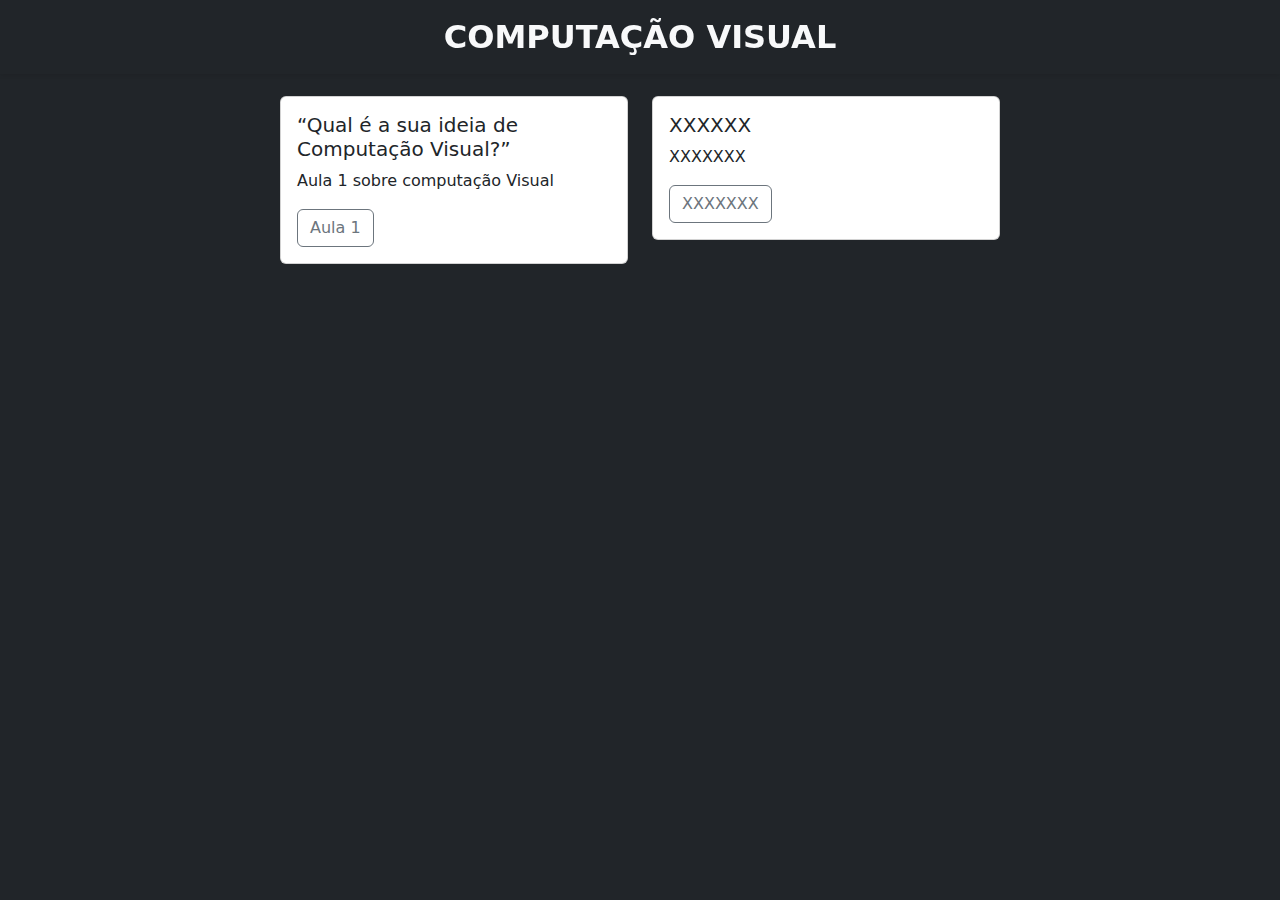
<file: index.html>
<!DOCTYPE html>
<html lang="pt-br">
<head>
    <meta charset='utf-8'>
    <title>Blog</title>
    <meta name="viewport" content="width=device-width, initial-scale=1">
    <link rel="stylesheet" type="text/css" href="css/bootstrap.min.css">
    <link rel="stylesheet" type="text/css" href="css/font-awesome.min.css">
    <link rel="stylesheet" type="text/css" href="css/estilo.css">
    <link rel="icon" href="">
</head>
<body class="bg-dark">
    <nav class="navbar navbar-dark fixed-top bg-dark shadow-sm">
        <div class="container-lg">
          <a class="navbar-brand text-light fw-bold fs-2 mx-auto" href="#">Computação Visual</a>
      </nav>
    <section class="aulas py-5" id="aulas">
      <div class="container-lg py-4">
        <div class="container-lg py-4">
          <div class="row justify-content-center">
            <div class="col-lg-8">
              <div class="row">
                <div class="col-sm-6 mb-3 mb-sm-0">
                  <div class="card">
                    <div class="card-body">
                      <h5 class="card-title">“Qual é a sua ideia de Computação Visual?”</h5>
                      <p class="card-text">Aula 1 sobre computação Visual</p>
                      <a href="aula1.html" class="btn btn-outline-secondary">Aula 1</a>
                    </div>
                  </div>
                </div>
                <div class="col-sm-6">
                  <div class="card">
                    <div class="card-body">
                      <h5 class="card-title">XXXXXX</h5>
                      <p class="card-text">XXXXXXX</p>
                      <a href="#" class="btn btn-outline-secondary">XXXXXXX</a>
                    </div>
                  </div>
                </div>
              </div>
            </div>
          </div>
        </div>
      </div>
    </section>
<script src="js/bootstrap.bundle.min.js"></script>
</body>
</html>
</file>
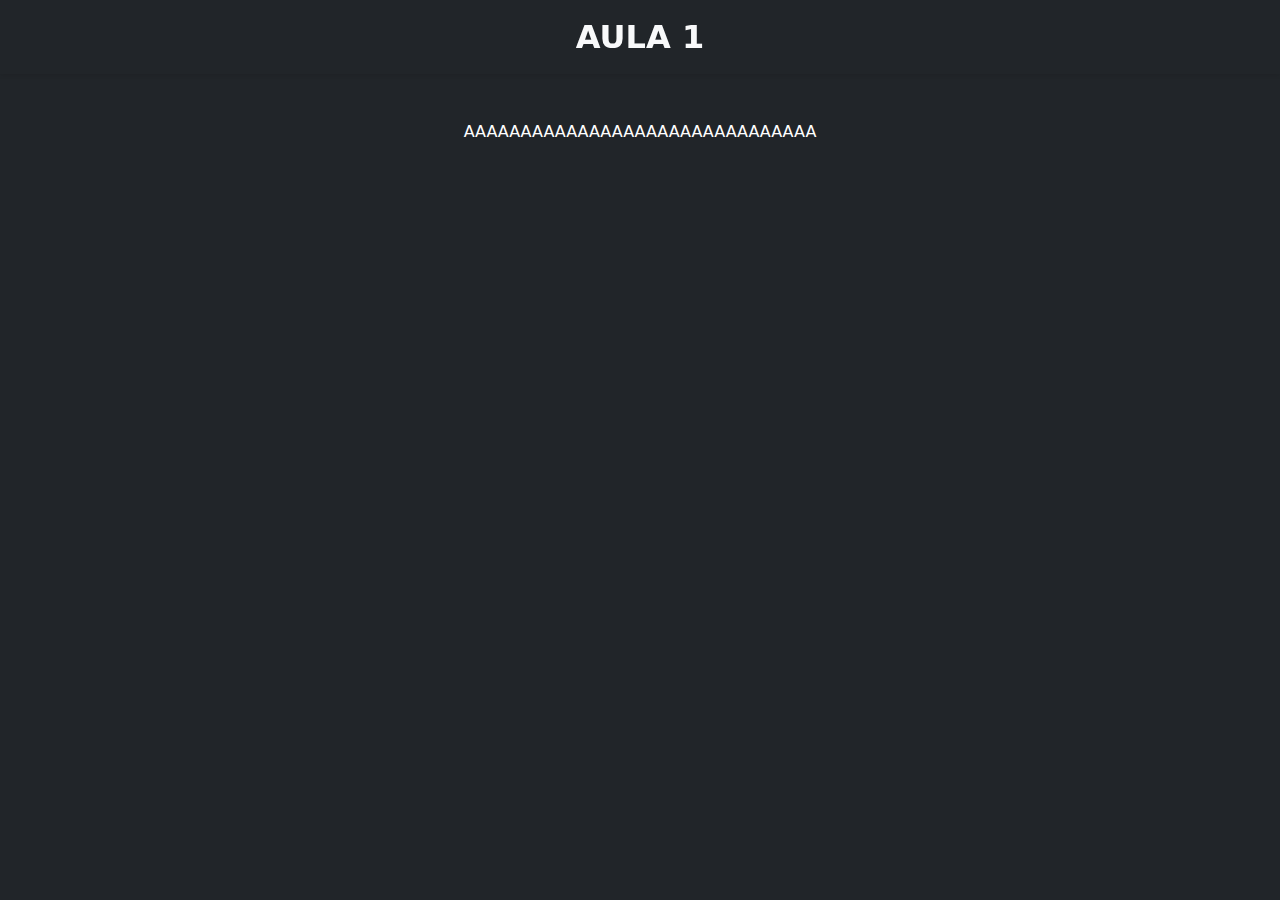
<file: aula1.html>
<!DOCTYPE html>
<html lang="pt-br">
<head>
    <meta charset='utf-8'>
    <title>Aula 1</title>
    <meta name="viewport" content="width=device-width, initial-scale=1">
    <link rel="stylesheet" type="text/css" href="css/bootstrap.min.css">
    <link rel="stylesheet" type="text/css" href="css/font-awesome.min.css">
    <link rel="stylesheet" type="text/css" href="css/estilo.css">
    <link rel="icon" href="">
</head>
<body class="bg-dark">
    <nav class="navbar navbar-dark fixed-top bg-dark shadow-sm">
        <div class="container-lg">
          <a class="navbar-brand text-light fw-bold fs-2 mx-auto" href="#">Aula 1</a>
      </nav>
    <section class="aula1 py-5" id="aula1">
        <div class="container-lg">
            <div class="mt-5 align-items-center align-content-center">
                <div class="text-center">
                    <p class="mt-4 text-white">AAAAAAAAAAAAAAAAAAAAAAAAAAAAAAA</p> 
                </div>
            </div>
        </div>
    </section>
<script src="js/bootstrap.bundle.min.js"></script>
</body>
</html>
</file>
<file: css/estilo.css>
nav{
	text-transform: uppercase;
}

.icon-img{
	width: 5%;
	margin: 0px 20px 0px 20px;
}
</file>
